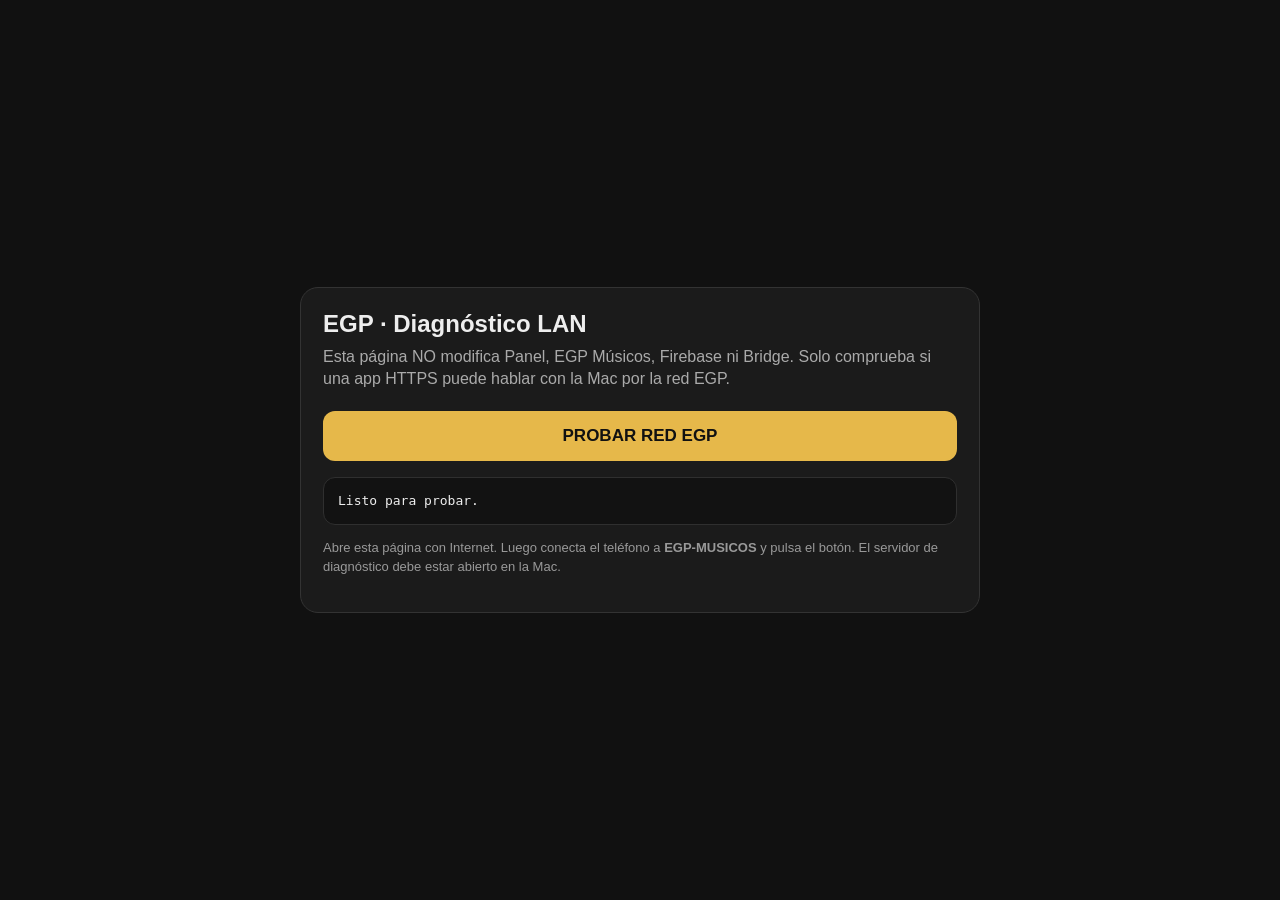
<file: lan-test.html>
<!doctype html><html lang="es"><head><meta charset="utf-8"><meta name="viewport" content="width=device-width,initial-scale=1,viewport-fit=cover"><title>EGP · Diagnóstico LAN</title><style>:root{font-family:-apple-system,BlinkMacSystemFont,"Segoe UI",sans-serif;color-scheme:dark}body{margin:0;background:#111;color:#eee;min-height:100vh;display:grid;place-items:center;padding:22px;box-sizing:border-box}.card{width:min(680px,100%);background:#1b1b1b;border:1px solid #333;border-radius:18px;padding:22px;box-sizing:border-box}h1{font-size:24px;margin:0 0 8px}.sub{color:#aaa;margin:0 0 20px;line-height:1.4}button{width:100%;padding:15px 16px;border:0;border-radius:12px;font-size:17px;font-weight:700;background:#e6b84a;color:#111}.box{margin-top:16px;border-radius:12px;padding:14px;background:#121212;border:1px solid #2f2f2f;white-space:pre-wrap;word-break:break-word;line-height:1.45;font-family:ui-monospace,SFMono-Regular,Menlo,monospace;font-size:13px}.ok{border-color:#287a45;background:#102418}.bad{border-color:#8a3232;background:#2a1212}.wait{border-color:#8a702c;background:#281f0f}.small{font-size:13px;color:#999;margin-top:14px;line-height:1.45}</style></head><body><main class="card"><h1>EGP · Diagnóstico LAN</h1><p class="sub">Esta página NO modifica Panel, EGP Músicos, Firebase ni Bridge. Solo comprueba si una app HTTPS puede hablar con la Mac por la red EGP.</p><button id="test">PROBAR RED EGP</button><div id="out" class="box">Listo para probar.</div><p class="small">Abre esta página con Internet. Luego conecta el teléfono a <b>EGP-MUSICOS</b> y pulsa el botón. El servidor de diagnóstico debe estar abierto en la Mac.</p></main><script>
const out=document.getElementById('out'),btn=document.getElementById('test');const TARGET='http://10.10.10.2:8790/api/health';function show(t,c=''){out.className='box '+c;out.textContent=t}async function permissionState(name){try{if(!navigator.permissions?.query)return 'API no disponible';const r=await navigator.permissions.query({name});return r?.state||String(r)}catch(e){return 'no soportado'}}async function run(){btn.disabled=true;show('Probando…\n\nSi aparece un permiso para acceder a la red local, pulsa PERMITIR.','wait');const d=[];d.push('Origen: '+location.origin);d.push('Contexto seguro: '+String(window.isSecureContext));d.push('Navegador: '+navigator.userAgent);d.push('Permiso local-network: '+await permissionState('local-network'));d.push('Permiso local-network-access: '+await permissionState('local-network-access'));try{const s=performance.now();const r=await fetch(TARGET,{method:'GET',mode:'cors',cache:'no-store',targetAddressSpace:'local'});const tx=await r.text();let data;try{data=JSON.parse(tx)}catch(_){data={raw:tx}}if(!r.ok)throw new Error('HTTP '+r.status+' '+tx);d.push('');d.push('RESULTADO: LAN DISPONIBLE');d.push('HTTP: '+r.status);d.push('Tiempo: '+Math.round(performance.now()-s)+' ms');d.push('Servidor: '+JSON.stringify(data));show(d.join('\n'),'ok')}catch(e){d.push('');d.push('RESULTADO: LAN BLOQUEADA / NO DISPONIBLE');d.push('Error: '+(e?.name||'Error')+' · '+(e?.message||String(e)));d.push('');d.push('No cambiaremos código todavía. Este resultado nos dice qué transporte usar.');show(d.join('\n'),'bad')}finally{btn.disabled=false}}btn.addEventListener('click',run);
</script></body></html>
</file>
